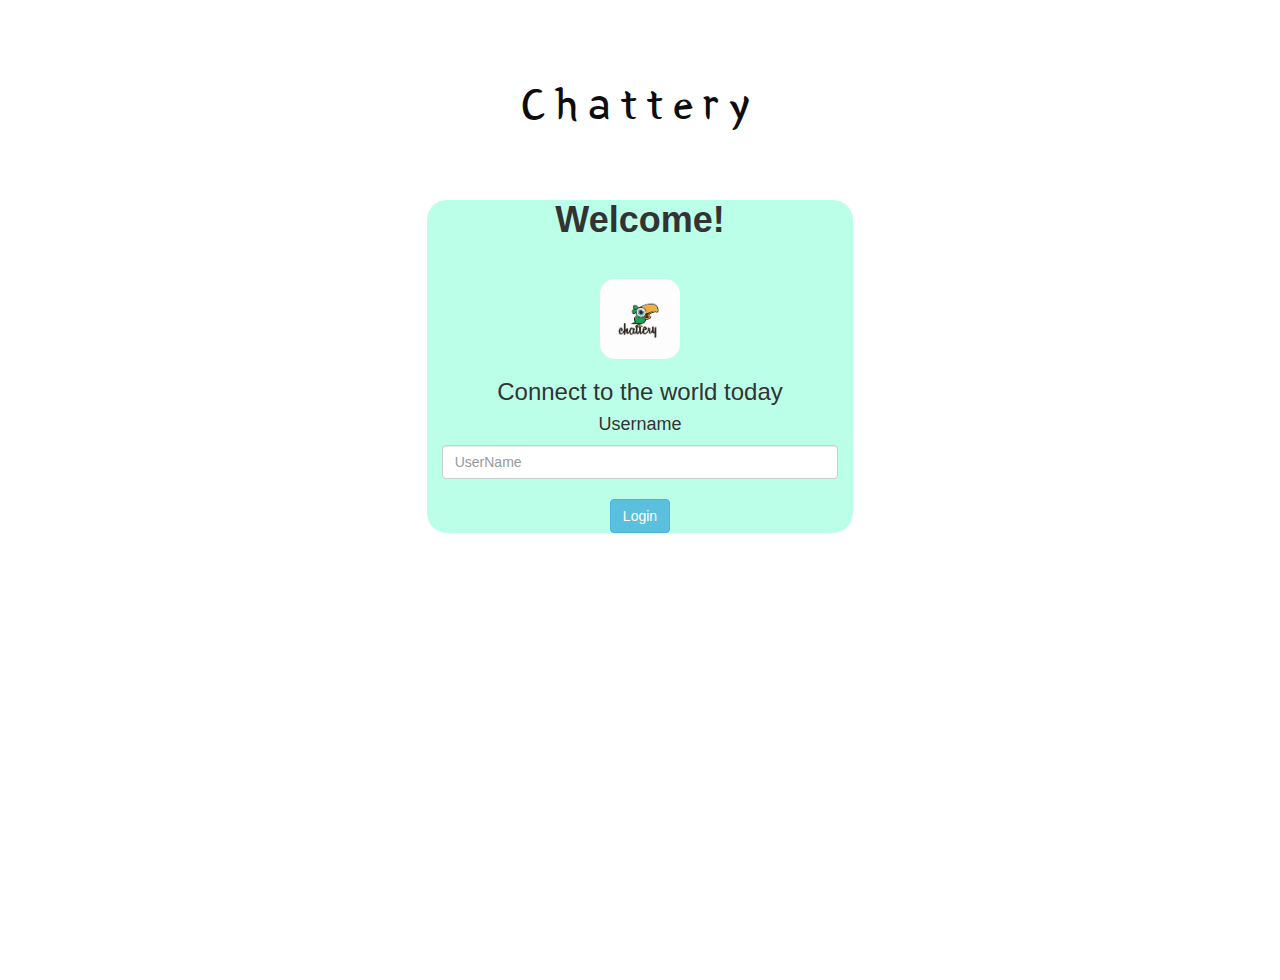
<file: index.html>
<html>
    <head>
        <title>Chattery</title>
        <link href="https://fonts.googleapis.com/css?family=Yeon+Sung&display=swap" rel="stylesheet">
        <meta name="viewport" content="width=device-width, initial-scale=1">
        <link rel="stylesheet" href="https://maxcdn.bootstrapcdn.com/bootstrap/3.4.0/css/bootstrap.min.css">
        <script src="https://ajax.googleapis.com/ajax/libs/jquery/3.4.1/jquery.min.js"></script>
        <script src="https://maxcdn.bootstrapcdn.com/bootstrap/3.4.0/js/bootstrap.min.js"></script>
        <link rel="stylesheet" type="text/css" href="style.css">
        <script src="login.js"></script>
    </head>
    <body>
        <center>
            <h1 class="header">Chattery</h1>
            <br>
            <br>
            <div id="login" class="col-lg-4 col-md-6 col-sm-6 col-xs-11">
                <h1><b>Welcome!</b></h1>
                <img src="Logo.jpg">
                <br>
                <h3>Connect to the world today</h3>
                <h4>Username</h4>
                <input class="form-control" id="user" placeholder="UserName"> 
                <br>
                <button onclick="Login()" class="btn btn-info">Login</button>
                
            </div>
        </center>
    </body>
</html>
</file>
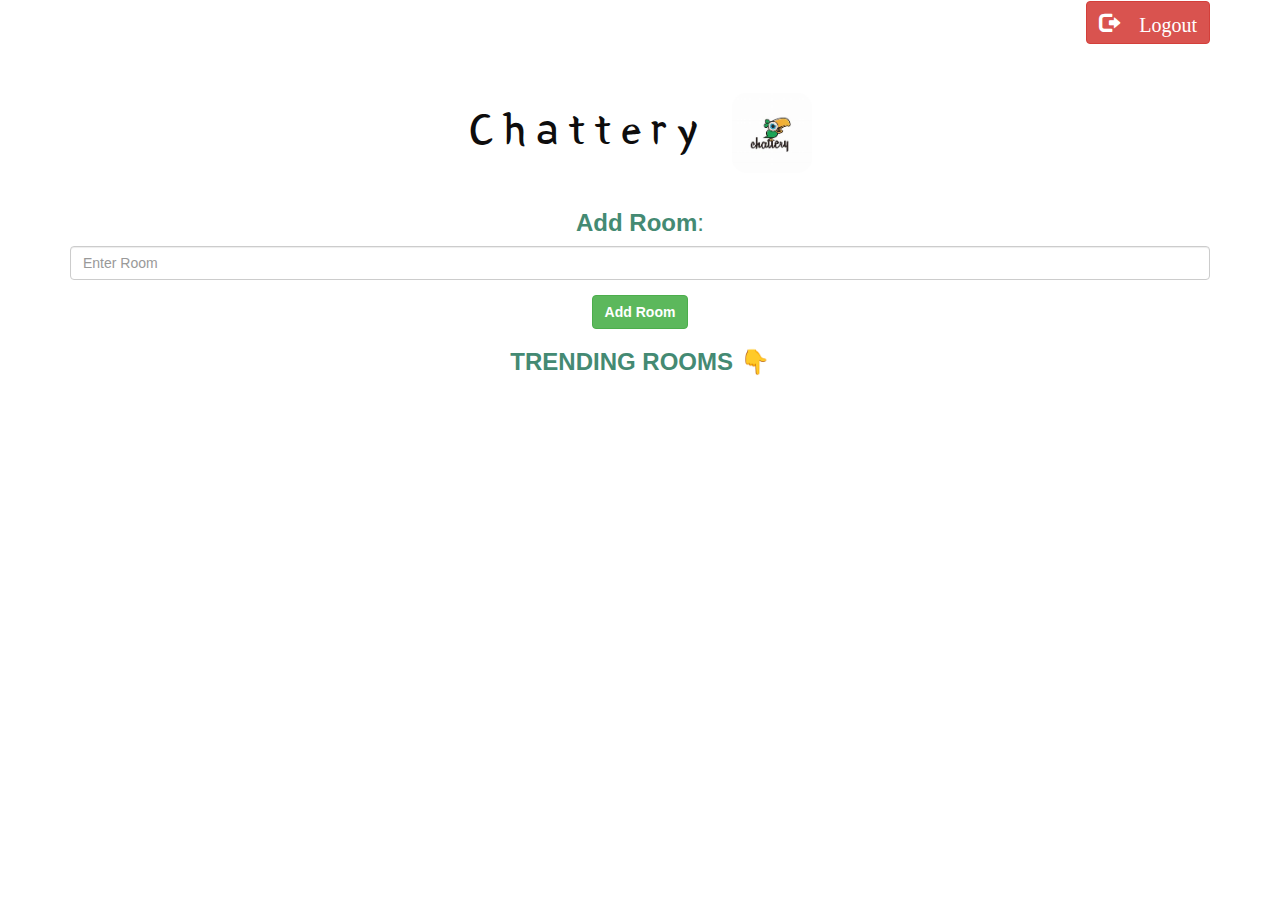
<file: room.html>
<html>
    <head>
    <title>Chattery</title>
        <link href="https://fonts.googleapis.com/css?family=Yeon+Sung&display=swap" rel="stylesheet">
        <meta name="viewport" content="width=device-width, initial-scale=1">
        <link rel="stylesheet" href="https://maxcdn.bootstrapcdn.com/bootstrap/3.4.0/css/bootstrap.min.css">
        <script src="https://ajax.googleapis.com/ajax/libs/jquery/3.4.1/jquery.min.js"></script>
        <script src="https://maxcdn.bootstrapcdn.com/bootstrap/3.4.0/js/bootstrap.min.js"></script>     
        <link rel="stylesheet" type="text/css" href="style.css">
    </head>
    <body>
        <div class="container">
            <button id="logout"  onclick="Logout()" class="glyphicon glyphicon-log-out btn btn-danger"> Logout</button>
                <center>
                    <h1 class="header">	
                        Chattery
                        <sup>
                            <img src="Logo.jpg">
                        </sup>
                    </h1>
                    <h3 id="name"></h3>
                    <div class="form-group input_div_room_page">
                        <h3 style="color: rgb(68, 138, 115);"><b>Add Room</b>:</h3>
                        <input type="text" class="form-control" id="room" placeholder="Enter Room">
            
                    </div>
                    <button class="btn btn-success" onclick="addRoom()"><b>Add Room</b></button>
                    <h3 class="color" style="color: rgb(68, 138, 115);"><b>TRENDING ROOMS 👇</b></h3>
                    <div id="output"></div>
                
                </center>
            </div>
            <script src="room.js"></script>   
    </body>


</html>
</file>
<file: style.css>
body{
    background-image: url("https://wallpapercave.com/wp/wp6474697.jpg");
    background-size: cover;
    background-position: center;
}

html,body{
    height: 100%;
    margin: 0;
}

.header{
    color: rgb(14, 13, 13);font-family: 'Yeon Sung';font-size: 45px;letter-spacing: 10px;margin-top: 80px;
}

#login{
    background-color: rgba(127, 255, 212, 0.527);
    border-radius: 20px;
    border-top:15px blue;
    float: none;
    
}

img{
    width: 80px;
    margin-top: 30px;
    border-radius: 15px;
}

#output
{
	padding: 10px; 
    width:80%;
    background: rgba(255,255,255,0.8);
    border-radius: 15px;
}

#logout
{
	font-size: 20px; 
    float: right;
}

.Welcome{
	color: gray; 
}
</file>
